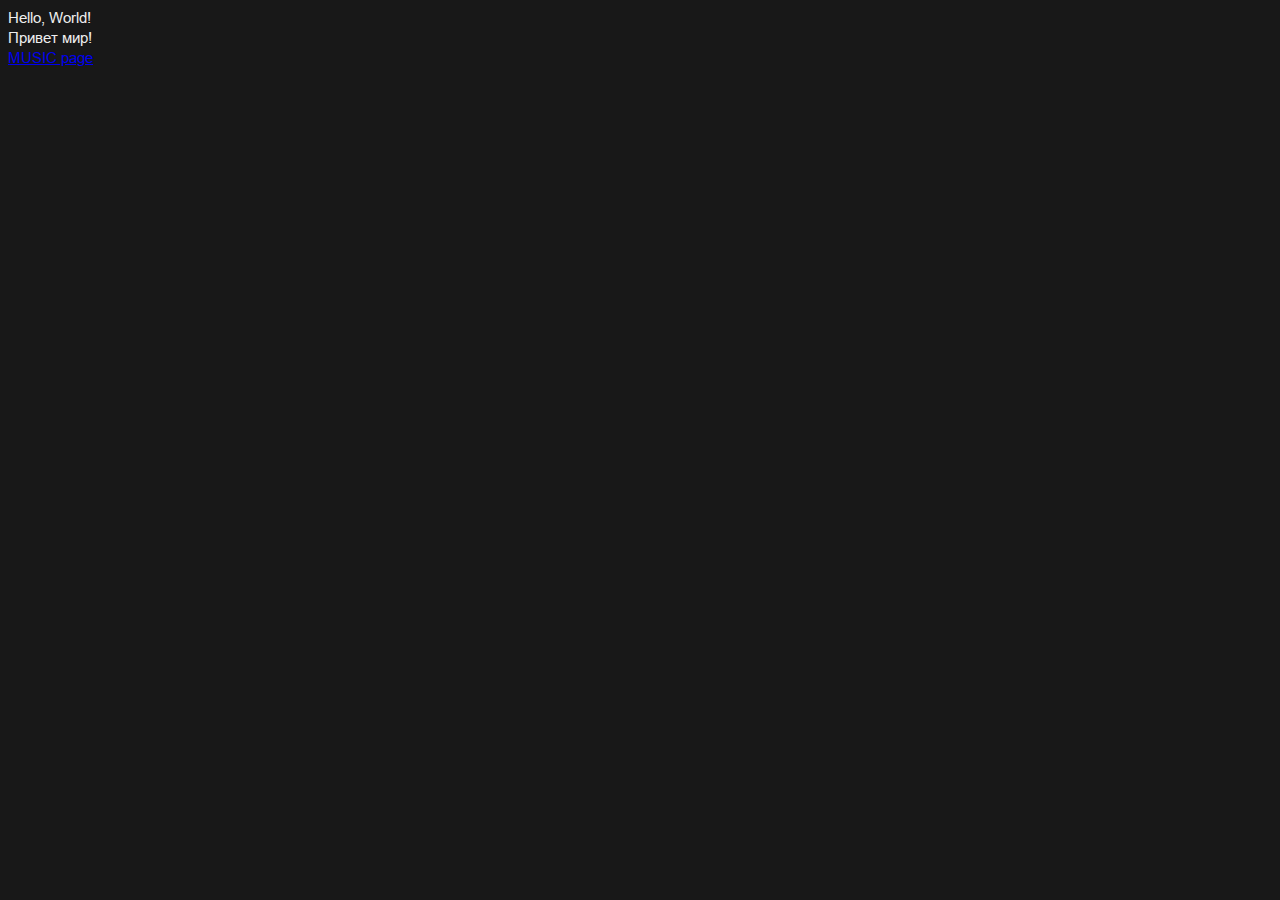
<file: index.html>
<!DOCTYPE html>
<html>
  <head>
    <!-- заголовок -->
    <title>kirsem11</title>

    <meta charset="utf-8"\>

    <meta name="author" content="Kirill Semenov"\>
    <meta name="description" content="kirsem11 website"\>

    <meta property="og:site_name" content="kirsem11"/>
    <meta property="og:title" content="kirsem11"/>
    <meta property="og:url" content="https://kirsem11.github.io/"/>
    <meta property="og:image" content="https://kirsem11.github.io/assets/favicon/favicon.png"/>

    <!-- подключаем CSS файл -->
    <link rel="stylesheet" type="text/css" href="css/main.css">
  </head>
  <body>
    <p>Hello, World!</p>
    <p>Привет мир!</p>

    <p><a href="music/index.html"\>MUSIC page</a></p>
  </body>
</html>
</file>
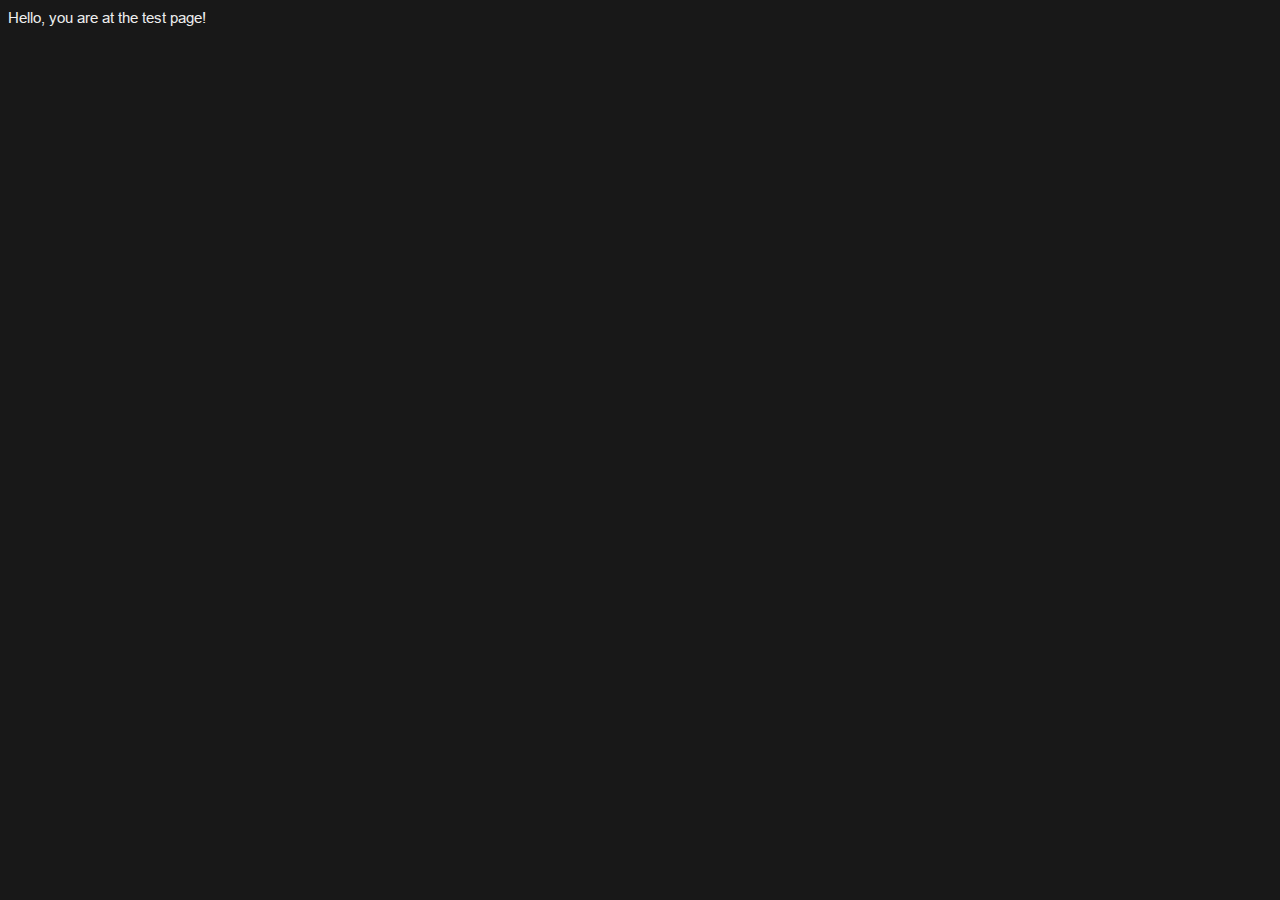
<file: test/index.html>
<!DOCTYPE html>
<html>
  <head>
    <!-- заголовок -->
    <title>kirsem11/test</title>

    <meta charset="utf-8"\>

    <meta name="author" content="Kirill Semenov"\>
    <meta name="description" content="kirsem11 website"\>

    <meta property="og:site_name" content="kirsem11"/>
    <meta property="og:title" content="kirsem11"/>
    <meta property="og:url" content="https://kirsem11.github.io/"/>
    <meta property="og:image" content="https://kirsem11.github.io/favicon/favicon.png"/>

    <!-- подключаем CSS файл -->
    <link rel="stylesheet" type="text/css" href="../css/main.css">
  </head>
  <body>
    <p>Hello, you are at the test page!</p>
  </body>
</html>
</file>
<file: css/main.css>
/* шрифт */
@font-face
{
  font-family: arial;
  src: url( ../assets/fonts/arial-regular.ttf );
}

/* тело */
body
{
  background: #181818;
  color: #EEEEEE;

  font-family: arial;
  font-size:   15px;

  line-height: 5px;

  margin-top:    10px;
  margin-bottom: 10px;
}

/* параграф */
p
{
}
</file>
